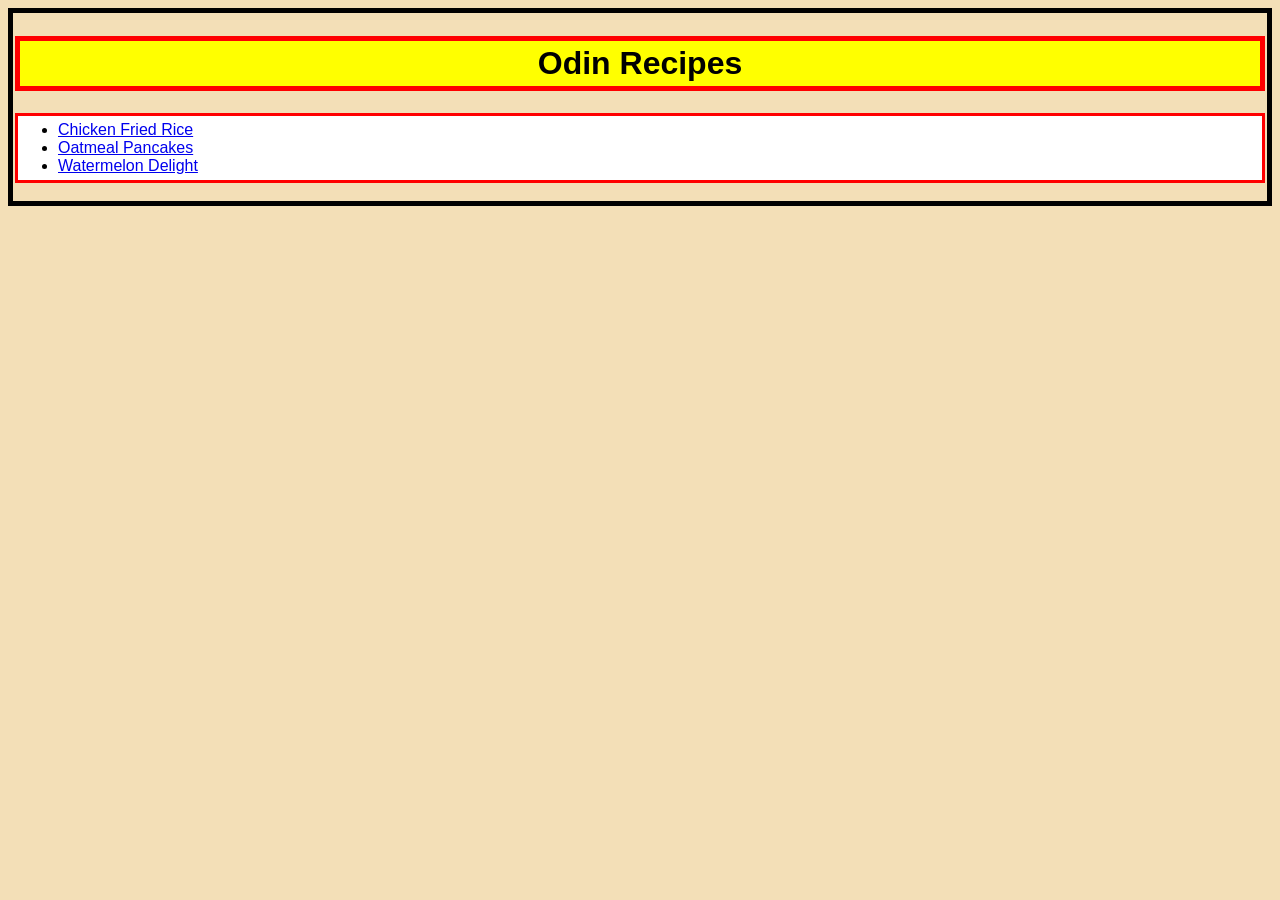
<file: index.html>
<!DOCTYPE html>
<html lang="en">
<head>
    <meta charset="UTF-8">
    <meta name="viewport" content="width=device-width, initial-scale=1.0">
    <link rel="stylesheet" href="./style/style.css">
    <title>My Recipe</title>
</head>
<body>
    <h1>Odin Recipes</h1>
    <ul>
        <li><a href="./recipes/chicken-fried-rice.html">Chicken Fried Rice</a></li>
        <li><a href="./recipes/oatmeal-pancakes.html">Oatmeal Pancakes</a></li>
        <li><a href="./recipes/watermelon-delight.html">Watermelon Delight</a></li>
    </ul>
</body>
</html>
</file>
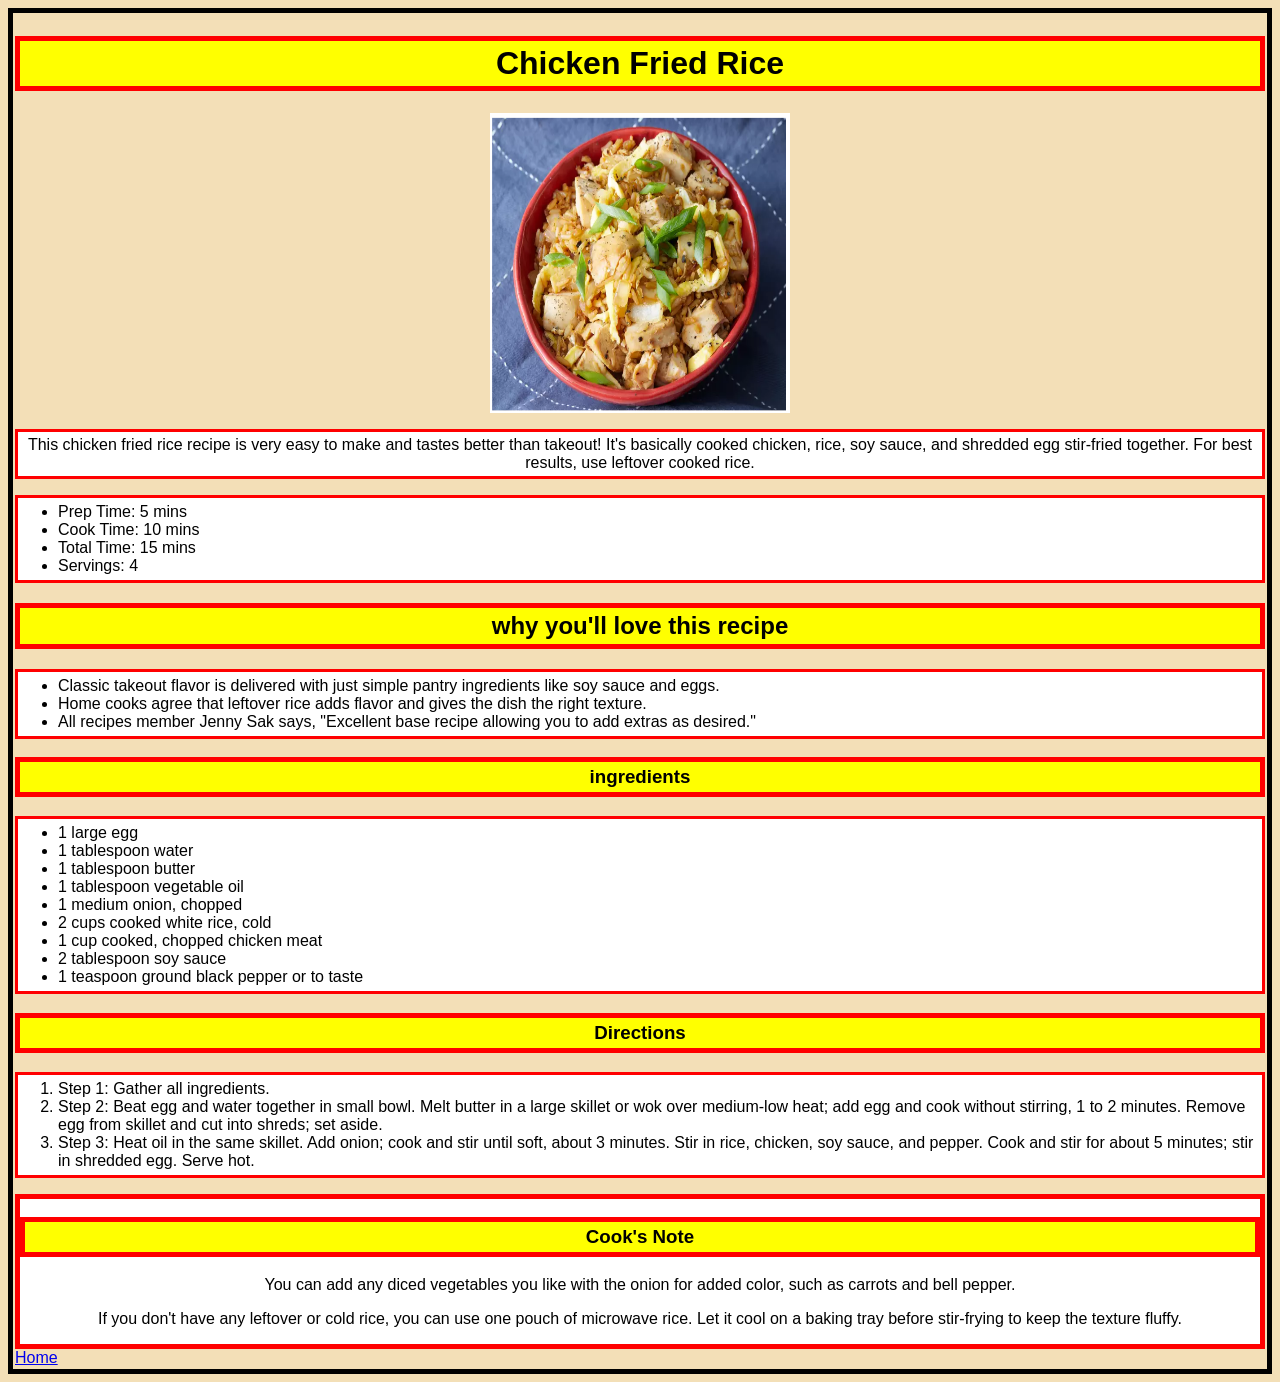
<file: recipes/chicken-fried-rice.html>
<!DOCTYPE html>
<html lang="en">
<head>
    <meta charset="UTF-8">
    <meta name="viewport" content="width=device-width, initial-scale=1.0">
    <link rel="stylesheet" href="../style/style.css">
    <title>Chicken Fried Rice recipe</title>
</head>
<body>
    <h1>Chicken Fried Rice</h1>
    <img src="../images/Chicken-fried-rice.png" alt="recipes" height="300" width="300">
    <p class="description">This chicken fried rice recipe is very easy to make and tastes better than takeout! It's basically cooked chicken, rice, soy sauce, and shredded egg stir-fried together. For best results, use leftover cooked rice.</p>
    <ul>
        <li>Prep Time: 5 mins</li>
        <li>Cook Time: 10 mins</li>
        <li>Total Time: 15 mins</li>
        <li>Servings: 4</li>
    </ul>
    <h2>why you'll love this recipe</h2>
    <ul>
        <li>Classic takeout flavor is delivered with just simple pantry ingredients like soy sauce and eggs.</li>
        <li>Home cooks agree that leftover rice adds flavor and gives the dish the right texture.</li>
        <li>All recipes member Jenny Sak says, "Excellent base recipe allowing you to add extras as desired."</li>
    </ul>
    <h3>ingredients</h3>
    <ul>
        <li>1 large egg</li>
        <li>1 tablespoon water</li>
        <li>1 tablespoon butter</li>
        <li>1 tablespoon vegetable oil</li>
        <li>1 medium onion, chopped</li>
        <li>2 cups cooked white rice, cold</li>
        <li>1 cup cooked, chopped chicken meat</li>
        <li>2 tablespoon soy sauce</li>
        <li>1 teaspoon ground black pepper or to taste</li> 
    </ul>
    <h3>Directions</h3>
    <ol>
        <li>Step 1: Gather all ingredients.</li>
        <li>Step 2: Beat egg and water together in small bowl. Melt butter in a large skillet or wok over medium-low heat; add egg and cook without stirring, 1 to 2 minutes. Remove egg from skillet and cut into shreds; set aside.</li>
        <li>Step 3: Heat oil in the same skillet. Add onion; cook and stir until soft, about 3 minutes. Stir in rice, chicken, soy sauce, and pepper. Cook and stir for about 5 minutes; stir in shredded egg. Serve hot.</li>
    </ol>
    <div class="note">
    <h3>Cook's Note</h3>
    <p>You can add any diced vegetables you like with the onion for added color, such as carrots and bell pepper.</p>
    <p>If you don't have any leftover or cold rice, you can use one pouch of microwave rice. Let it cool on a baking tray before stir-frying to keep the texture fluffy.</p>
    </div>
    <a href="../index.html">Home</a>
</body>
</html>
</file>
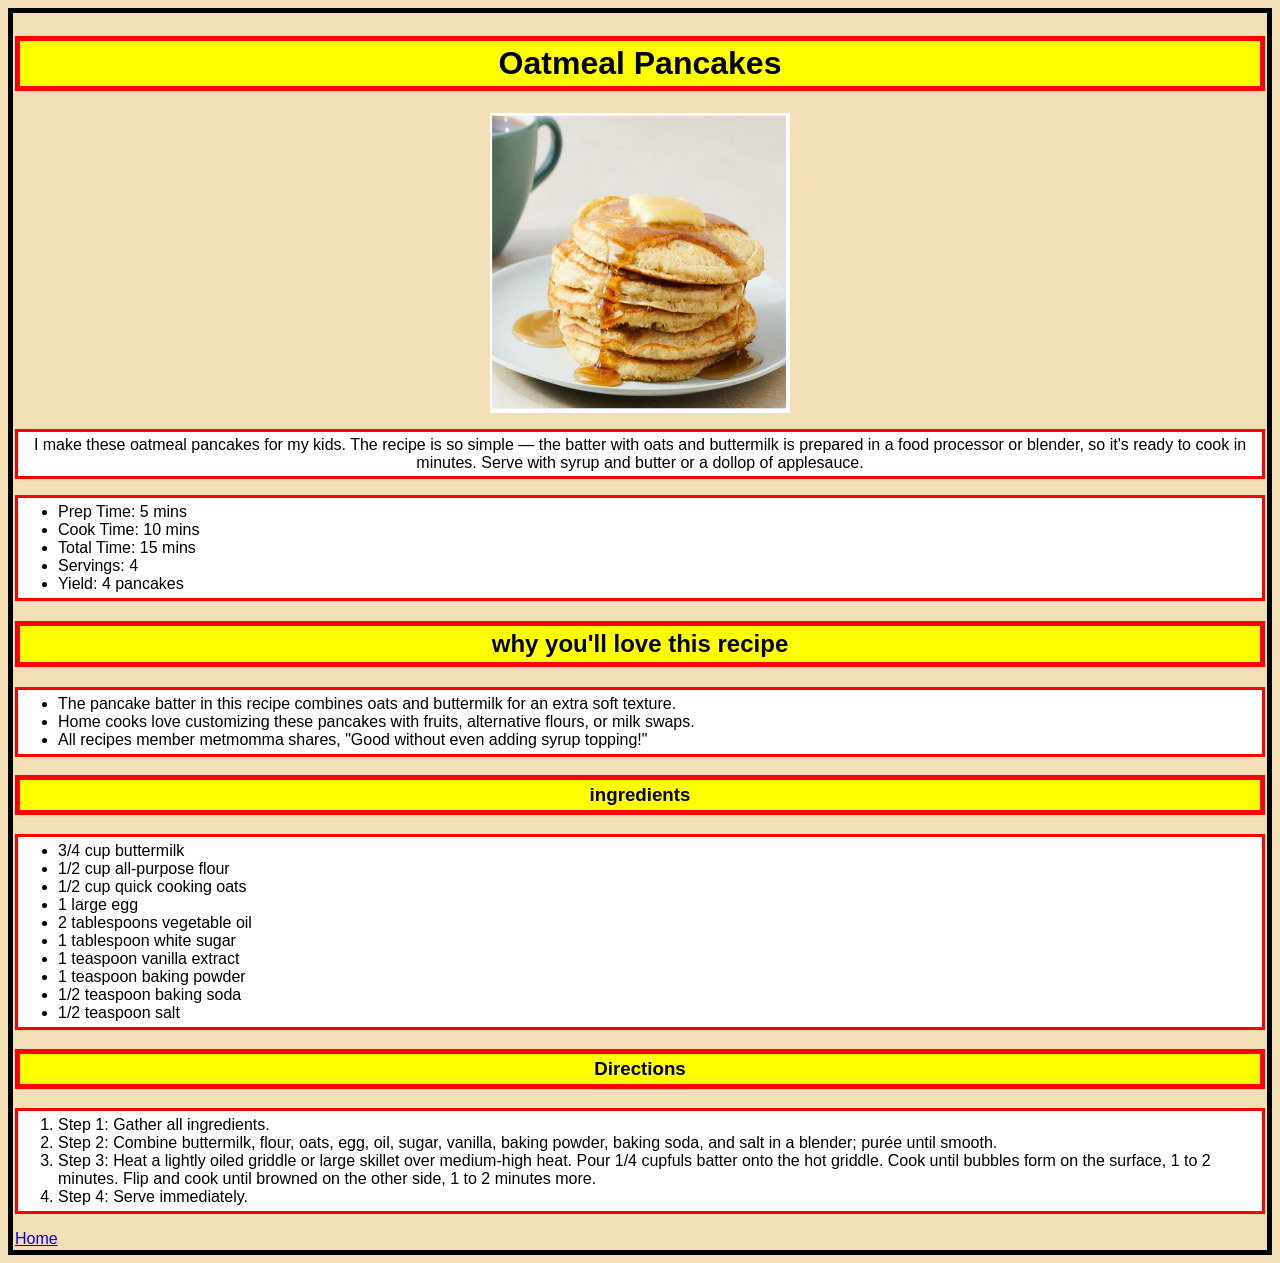
<file: recipes/oatmeal-pancakes.html>
<!DOCTYPE html>
<html lang="en">
<head>
    <meta charset="UTF-8">
    <meta name="viewport" content="width=device-width, initial-scale=1.0">
    <link rel="stylesheet" href="../style/style.css">
    <title>Oatmeal Pancakes recipe</title>
</head>
<body>
    <h1>Oatmeal Pancakes</h1>
    <img src="../images/Oatmeal-pancakes.png" alt="Pancakes" height="300" width="300">
    <p class="description">I make these oatmeal pancakes for my kids. The recipe is so simple — the batter with oats and buttermilk is prepared in a food processor or blender, so it's ready to cook in minutes. Serve with syrup and butter or a dollop of applesauce.</p>
    <ul>
        <li>Prep Time: 5 mins</li>
        <li>Cook Time: 10 mins</li>
        <li>Total Time: 15 mins</li>
        <li>Servings: 4</li>
        <li>Yield: 4 pancakes</li>
    </ul>
    <h2>why you'll love this recipe</h2>
    <ul>
        <li>The pancake batter in this recipe combines oats and buttermilk for an extra soft texture.</li>
        <li>Home cooks love customizing these pancakes with fruits, alternative flours, or milk swaps.</li>
        <li>All recipes member metmomma shares, "Good without even adding syrup topping!"</li>
    </ul>
    <h3>ingredients</h3>
    <ul>
        <li>3/4 cup buttermilk</li>
        <li>1/2 cup all-purpose flour</li>
        <li>1/2 cup quick cooking oats</li>
        <li>1 large egg</li>
        <li>2 tablespoons vegetable oil</li>
        <li>1 tablespoon white sugar</li>
        <li>1 teaspoon vanilla extract</li>
        <li>1 teaspoon baking powder</li>
        <li>1/2 teaspoon baking soda</li>
        <li>1/2 teaspoon salt</li> 
    </ul>
    <h3>Directions</h3>
    <ol>
        <li>Step 1: Gather all ingredients.</li>
        <li>Step 2: Combine buttermilk, flour, oats, egg, oil, sugar, vanilla, baking powder, baking soda, and salt in a blender; purée until smooth.</li>
        <li>Step 3: Heat a lightly oiled griddle or large skillet over medium-high heat. Pour 1/4 cupfuls batter onto the hot griddle. Cook until bubbles form on the surface, 1 to 2 minutes. Flip and cook until browned on the other side, 1 to 2 minutes more.</li>
        <li>Step 4: Serve immediately.</li>
    </ol>
    <a href="../index.html">Home</a>
</body>
</html>
</file>
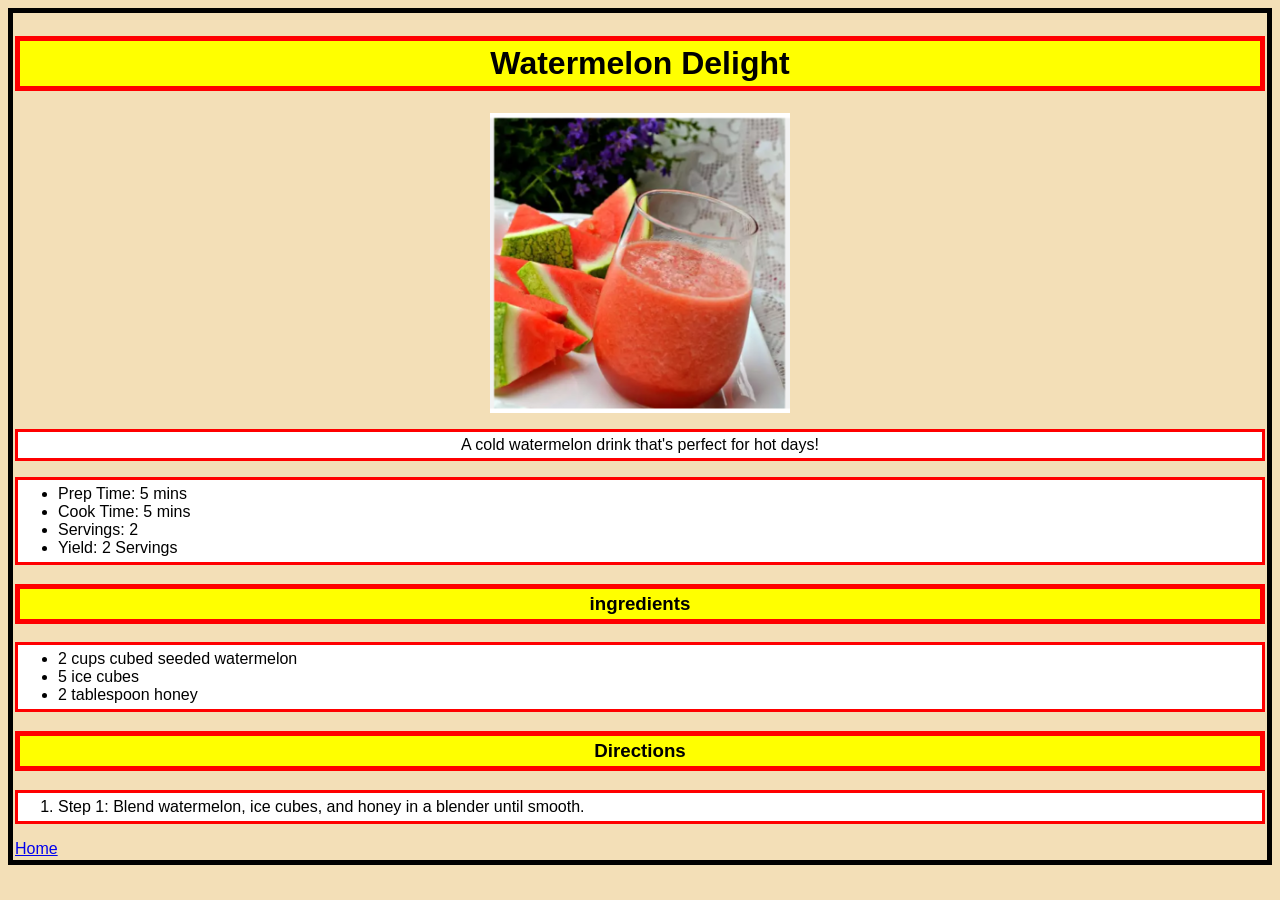
<file: recipes/watermelon-delight.html>
<!DOCTYPE html>
<html lang="en">
<head>
    <meta charset="UTF-8">
    <meta name="viewport" content="width=device-width, initial-scale=1.0">
    <link rel="stylesheet" href="../style/style.css">
    <title>Watermelon Delight recipe</title>
</head>
<body>
    <h1>Watermelon Delight</h1>
    <img src="../images/Watermelon-delight.png" alt="recipes" height="300" width="300">
    <p class="description">A cold watermelon drink that's perfect for hot days!</p>
    <ul>
        <li>Prep Time: 5 mins</li>
        <li>Cook Time: 5 mins</li>
        <li>Servings: 2</li>
        <li>Yield: 2 Servings</li>
    </ul>
    <h3>ingredients</h3>
    <ul>
        <li>2 cups cubed seeded watermelon</li>
        <li>5 ice cubes</li>
        <li>2 tablespoon honey</li>
    </ul>
    <h3>Directions</h3>
    <ol>
        <li>Step 1: Blend watermelon, ice cubes, and honey in a blender until smooth.</li>
    </ol>
    <a href="../index.html">Home</a>
</body>
</html>
</file>
<file: style/style.css>
body {
    font-family: Arial, Helvetica, sans-serif;
    background-color: rgb(243, 223, 183);
    border: 5px solid black;
    padding: 2px;
}

h1, h2, h3  {
    border: 5px solid red;
    padding: 4px;
    text-align: center;
    background-color: yellow;
}

img {
    display: block;
    margin: auto;
    width: 300;
}

.note {
    border: 5px solid red;
    background-color: white;
    text-align: center;
}

ul,
ol {
    border: 3px solid red;
    padding-top: 5px;
    padding-bottom: 5px;
    background-color: white;
}

.description {
    border: 3px solid red;
    padding: 4px;
    text-align: center;
    background-color: white;
}
</file>
